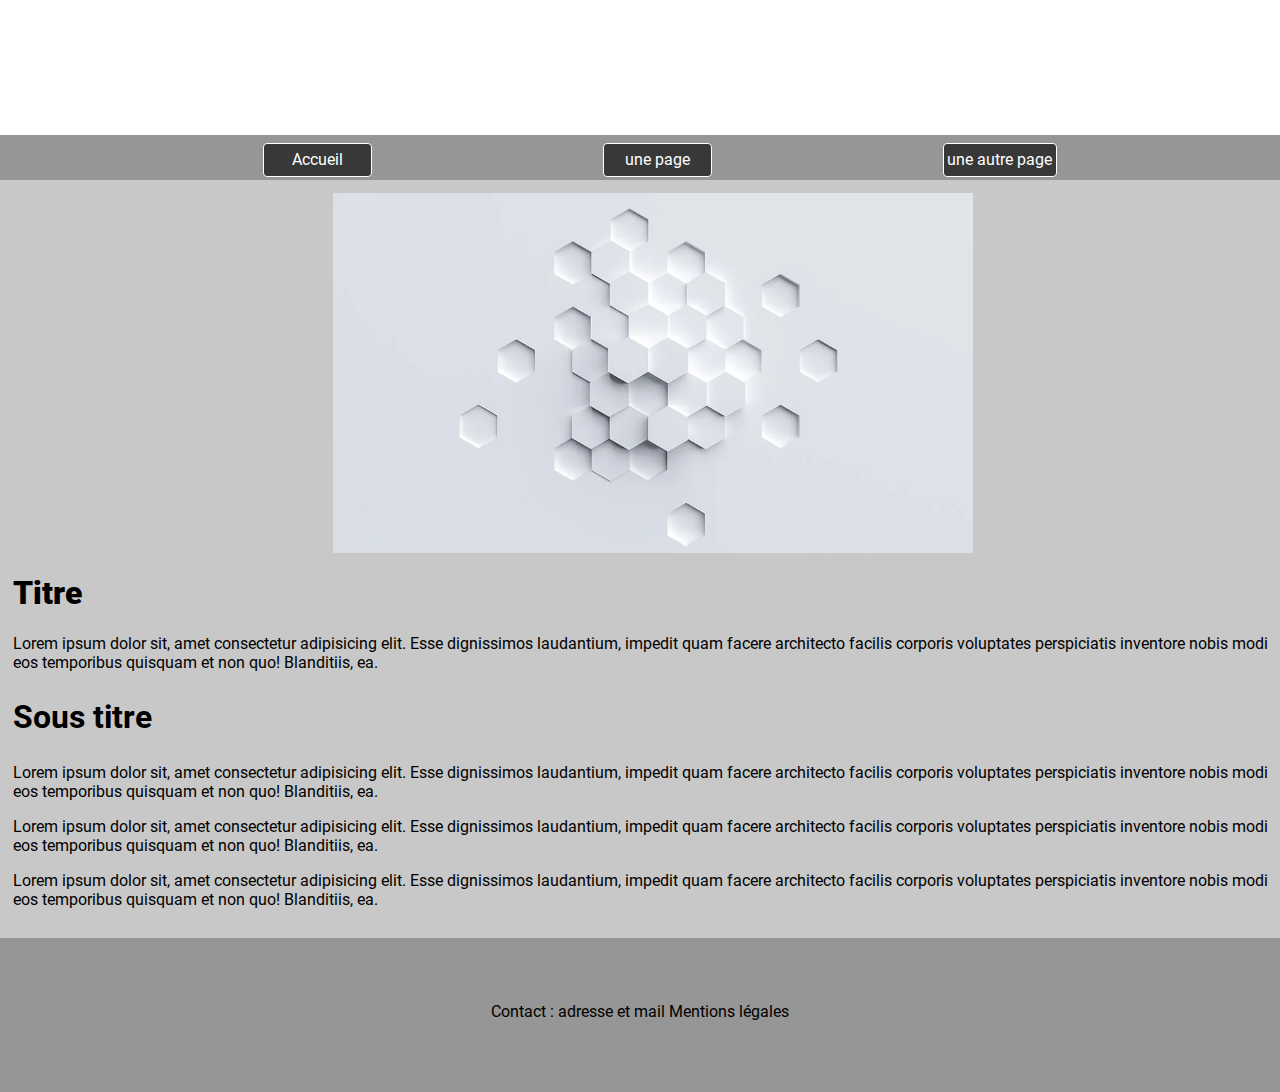
<file: page1.html>
<!DOCTYPE html>
<html lang="fr">

<head>
    <meta charset="UTF-8">
    <meta http-equiv="X-UA-Compatible" content="IE=edge">
    <meta name="viewport" content="width=device-width, initial-scale=1.0">
    <title>Mon titre</title>
    <link href="styles.css" rel="stylesheet">
</head>

<body>

    <header id="banniere"></header>
    <nav>
        <ul>
            <li><a class="bouton_menu" href="index.html">Accueil</a></li>
            <li><a class="bouton_menu" href="page1.html">une page</a>
                <ul class="sous_menu">
                    <li><a href="page1.html">sous page 1</a></li>
                    <li><a href="">sous page 2</a></li>
                </ul>
            </li>
            <li><a class="bouton_menu" href="">une autre page</a>
                <ul class="sous_menu">
                    <li><a href="page1.html">sous page 3</a></li>
                    <li><a href="">sous page 2</a></li>
                </ul>
            </li>
        </ul>
    </nav>
    <main class="sous_page">
        <section class="section_article">
            <article class="article_page">
                <div class="article_image_entete">
                    <img src="images/the-polygon-1562743_960_720.jpg">
                </div>
                <h1>Titre</h1>
                <p>Lorem ipsum dolor sit, amet consectetur adipisicing elit. Esse dignissimos laudantium, impedit quam facere architecto facilis corporis voluptates perspiciatis inventore nobis modi eos temporibus quisquam et non quo! Blanditiis, ea.
                </p>
                <h2>Sous titre</h2>
                <p>Lorem ipsum dolor sit, amet consectetur adipisicing elit. Esse dignissimos laudantium, impedit quam facere architecto facilis corporis voluptates perspiciatis inventore nobis modi eos temporibus quisquam et non quo! Blanditiis, ea.
                </p> 
                <p>Lorem ipsum dolor sit, amet consectetur adipisicing elit. Esse dignissimos laudantium, impedit quam facere architecto facilis corporis voluptates perspiciatis inventore nobis modi eos temporibus quisquam et non quo! Blanditiis, ea.
                </p> 
                <p>Lorem ipsum dolor sit, amet consectetur adipisicing elit. Esse dignissimos laudantium, impedit quam facere architecto facilis corporis voluptates perspiciatis inventore nobis modi eos temporibus quisquam et non quo! Blanditiis, ea.
                </p>
            </article>
        </section>
    </main>
    <footer>
        <span>Contact : adresse et mail</span>
        <span>Mentions légales</span>
    </footer>

</body>

</html>
</file>
<file: styles.css>
@font-face {
    font-family: maTypo;
    src: url(fonts/Roboto-Regular.ttf) format("truetype");
    font-weight: 400;
    font-style: normal;
}

@font-face {
    font-family: maTypo;
    src: url(fonts/Roboto-Black.ttf) format("truetype");
    font-weight: 900;
    font-style: normal;
}

@font-face {
    font-family: maTypo;
    src: url(fonts/Roboto-Bold.ttf) format("truetype");
    font-weight: 700;
    font-style: normal;
}

@font-face {
    font-family: maTypo;
    src: url(fonts/Roboto-Italic.ttf) format("truetype");
    font-weight: 400;
    font-style: italic;
}

body {
    margin: 0;
    padding: 0;
    font-family: maTypo, sans-serif;
}

#banniere {
    background-image: url(https://cdn.pixabay.com/photo/2022/01/30/23/57/abstract-6982524_960_720.jpg);
    width: 100%;
    height: 15vh;
    background-size: cover;
    background-position: center;
}

ul {
    display: flex;
    justify-content: space-evenly;
    list-style-type: none;
    margin: 0;
}

nav {
    width: 100%;
    background-color: rgb(150, 150, 150);
    height: 5vh;
}

.bouton_menu {
    background-color: rgb(56, 56, 56);
    color: white;
    text-decoration: none;
    display: block;
    min-width: 100px;
    text-align: center;
    border: 1px solid rgb(255, 255, 255);
    border-radius: 4px;
    padding: 0.4rem 0.2rem 0.4rem 0.2rem;
    margin: 0.5rem;
}

.bouton_menu:hover {
    background-color: rgb(255,255,255);
    color : rgb(56,56,56);
    border-color: rgb(56,56,56);;
}

.sous_menu {
    display: none;
    justify-content: space-evenly;
    flex-direction: column;
    list-style-type: none;
    min-width: 100px;
    text-align: center;
    margin: 0.5rem;
    padding: 0.4rem 0.2rem;
    background-color: rgb(56, 56, 56);
    color: rgb(255, 255, 255);
    border : 1px solid rgb(255, 255, 255);
    border-radius: 4px;
}

.sous_menu a{
    text-decoration: none;
    color : rgb(255, 255, 255);
}

.sous_menu a:hover {
    color : rgb(0,0,0);
    background-color: rgb(255, 255, 255);
}

nav li:hover .sous_menu {
    display: flex;
}

nav ul li {
    z-index: 100;
}



footer {
    height: 10vh;
    background-color: rgb(150, 150, 150);
    text-align: center;
    padding-top: 5%;
}

section {
    background-color: rgb(200, 200, 200);
    height: 75vh;
}

.article_accueil {
    background-color: rgb(150, 150, 150);
    width: 30%;
    position : absolute;
    left: 35%;
    top:40%;
    opacity: 0;
    animation: monAnim 10s infinite;
}

@keyframes monAnim {
    0% {
        transform: translateX(100%);
        opacity: 0;
    }
    10% {
        transform: translateX(0);
        opacity: 1;
    }
    20% {
        transform: translateX(0);
        opacity: 1;
    }
    30% {
        transform: translateX(-100%);
        opacity: 0;
    }
    100% {
        transform: translateX(-100%);
        opacity: 0;
    }
}

.article_accueil:nth-child(2) {
    animation-delay: 2s;
}
.article_accueil:nth-child(3) {
    animation-delay: 4s;
}
.article_accueil:nth-child(4) {
    animation-delay: 6s;
}
.article_accueil:nth-child(5) {
    animation-delay: 8s;
}




article img {
    width: 100%;
}

.section_article {
    display: block;
    height: 100%;
}

.article_page {
    width: 100%;
    background-color: rgb(200, 200, 200);
    padding: 1%;
}

.article_page img {
    width: 50%;
}

.article_image_entete {
    display: flex;
    justify-content: center;
}

.article_page h1 {
    font-weight: 900;
    font-size: 2rem;
}

.article_page h2 {
    font-weight: 700;
    font-size: 2rem;
}
</file>
